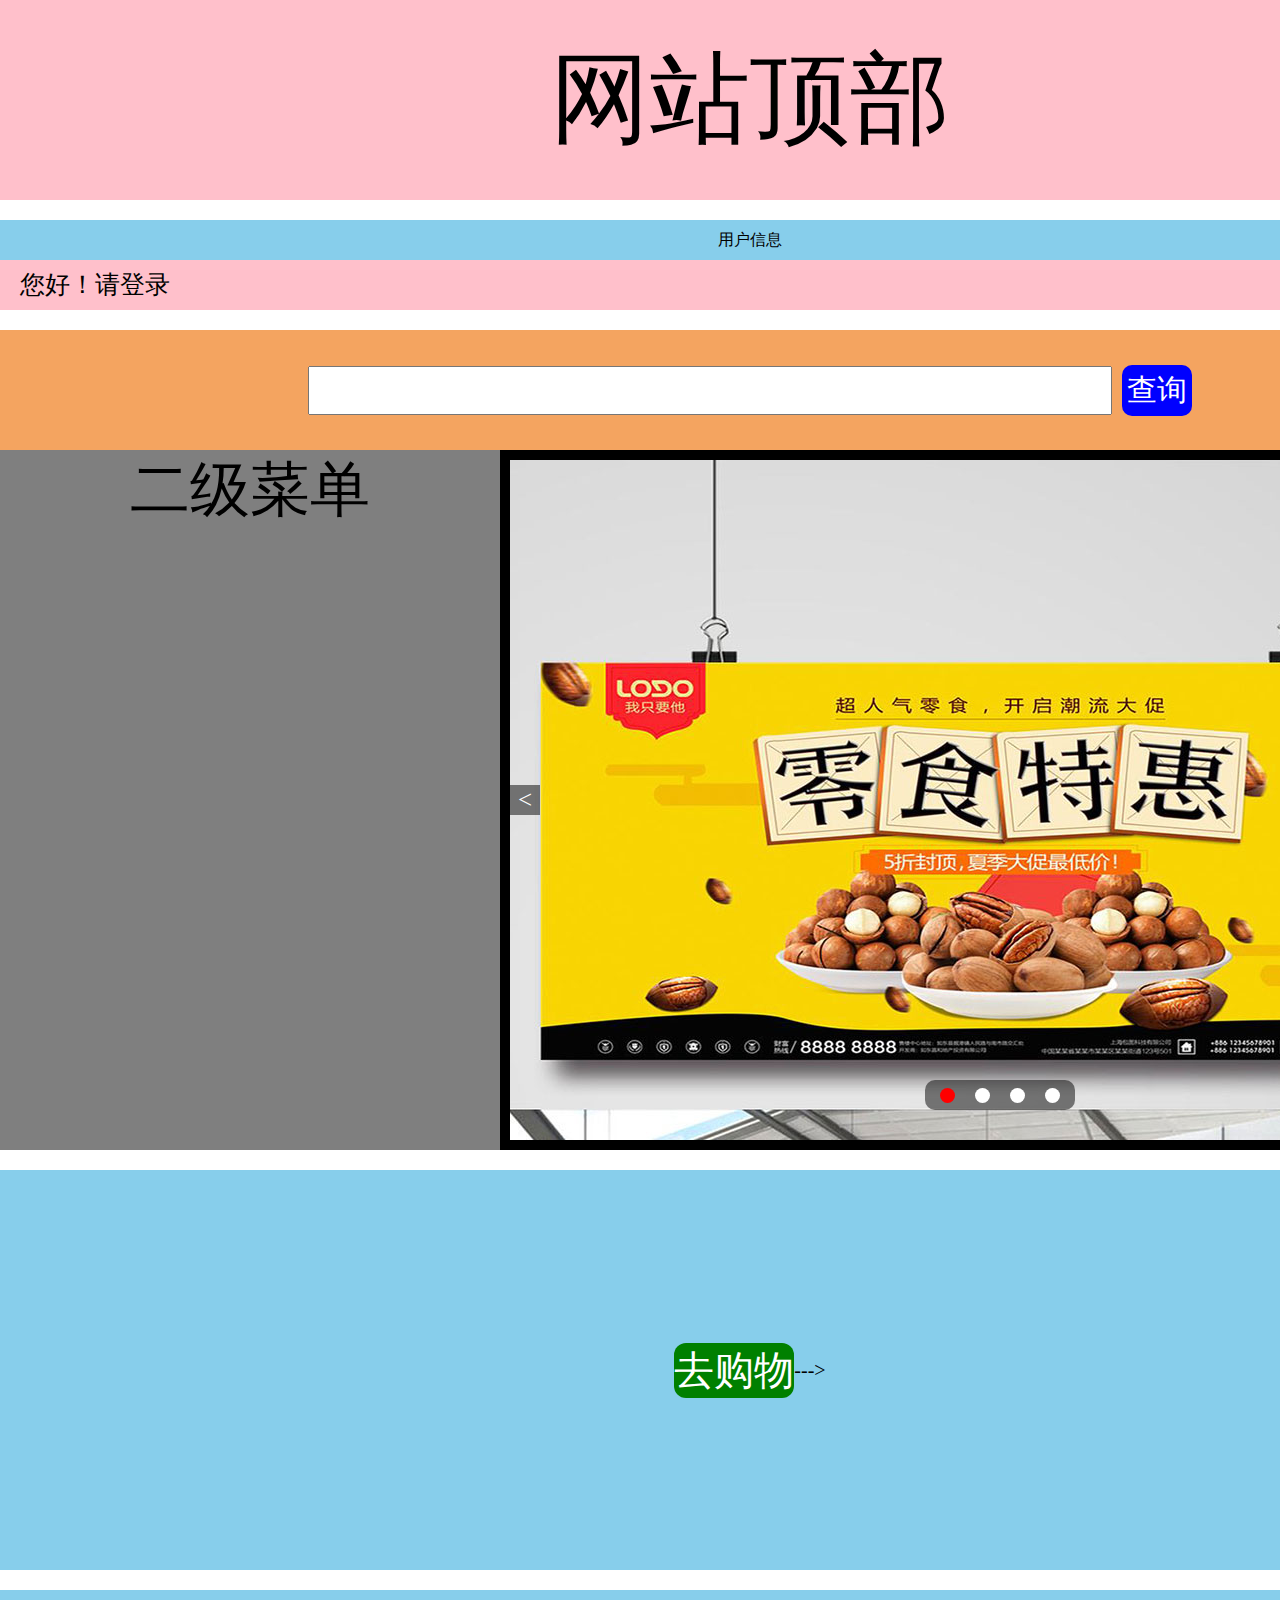
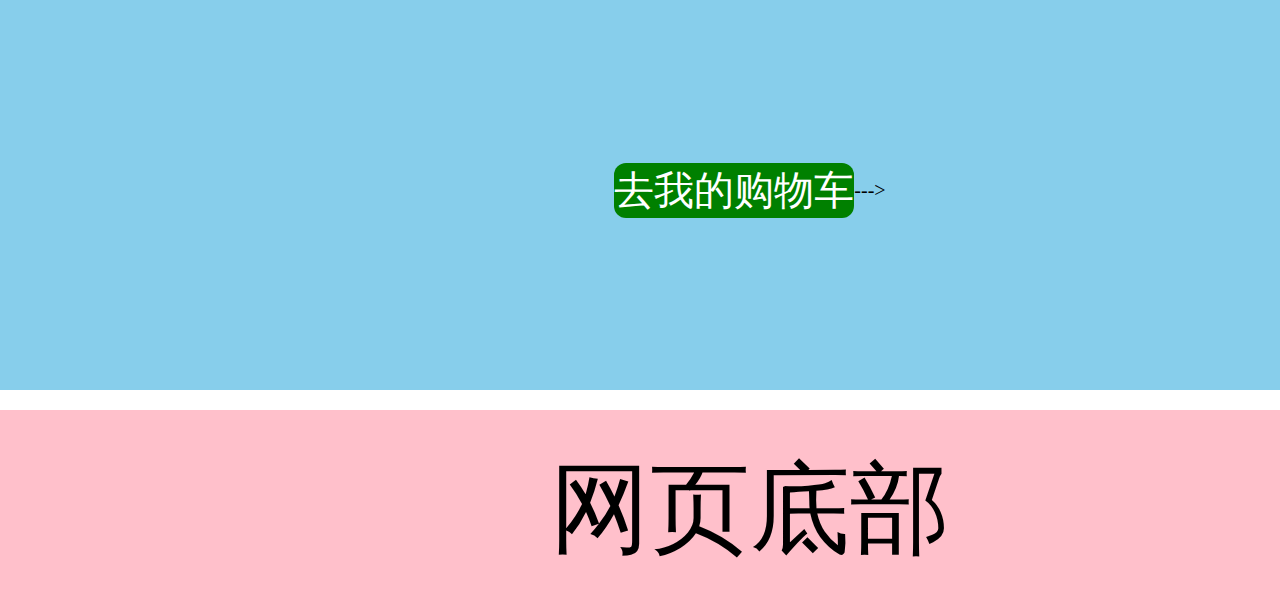
<file: index.html>
<!DOCTYPE html>
<html lang="en">
<head>
    <meta charset="UTF-8">
    <meta name="viewport" content="width=device-width, initial-scale=1.0">
    <title>网站首页</title>
    <link rel="stylesheet" href="./css/index_HF.css">
    <link rel="stylesheet" href="./css/public.css">
    <link rel="stylesheet" href="./css/index_search.css">
    <link rel="stylesheet" href="./css/index_middle.css">
    <link rel="stylesheet" href="./css/index_nav.css">
    <link rel="stylesheet" href="./css/index_nav_bar.css">
    <link rel="stylesheet" href="./css/index_nav_banner.css">
    <link rel="stylesheet" href="./css/index_shop.css">
    <link rel="stylesheet" href="./css/index_cart..css">
</head>
<body>
    <script src="./jQuery/jquery.min.js"></script>
    <script src="./js/public.js"></script>
    <script src="./js/index.js"></script>
    <script src="./js/callall.js"></script>
    <script src="./js/banner.js"></script>

    <header class="center">网站顶部</header>
    <div class="middle center">
        <p class="up">用户信息</p>
        <a href="./login.html" class="off">您好！请登录</a>
        <p class="on hide">您好！王皓</p>
        <p class="back">[退出]</p>
    </div>
    <!-- search搜索框 -->
    <div class="search center">
        <input class="ipt" type="text">
        <span class="cha">查询</span>
    </div>
    <div class="nav center">
        <div class="bar">二级菜单</div>
        <div class="box" name="banner1">
            <ul></ul>
            <ol></ol>
            <div>
                <a name="l" href="JavaScript:;">&lt;</a>
                <a name="r" href="JavaScript:;">&gt;</a>
            </div>
        </div>
        <script>
            const imgArr1 = [
                { path: '01.jpg', width: 490, height: 340, size: 127 },
                { path: '02.jpg', width: 490, height: 340, size: 128 },
                { path: '03.jpg', width: 490, height: 340, size: 129 },
                { path: '04.jpg', width: 490, height: 340, size: 130 },
            ];

            const oBox1 = document.querySelector('[name="banner1"]');

            const bannerObj1 = new Banner( oBox1 , imgArr1 );

            bannerObj1.init();
        </script>
    </div>
    <div class="shop center">
        <a class="" href="./shop_list.html">去购物</a>
        --->
    </div>
    <!-- cart购物车 -->
    <div class="cart center">
        <a class="" href="./cart.html">去我的购物车</a>
        --->
    </div>
    <footer class="center">网页底部</footer>

    
</body>
</html>
</file>
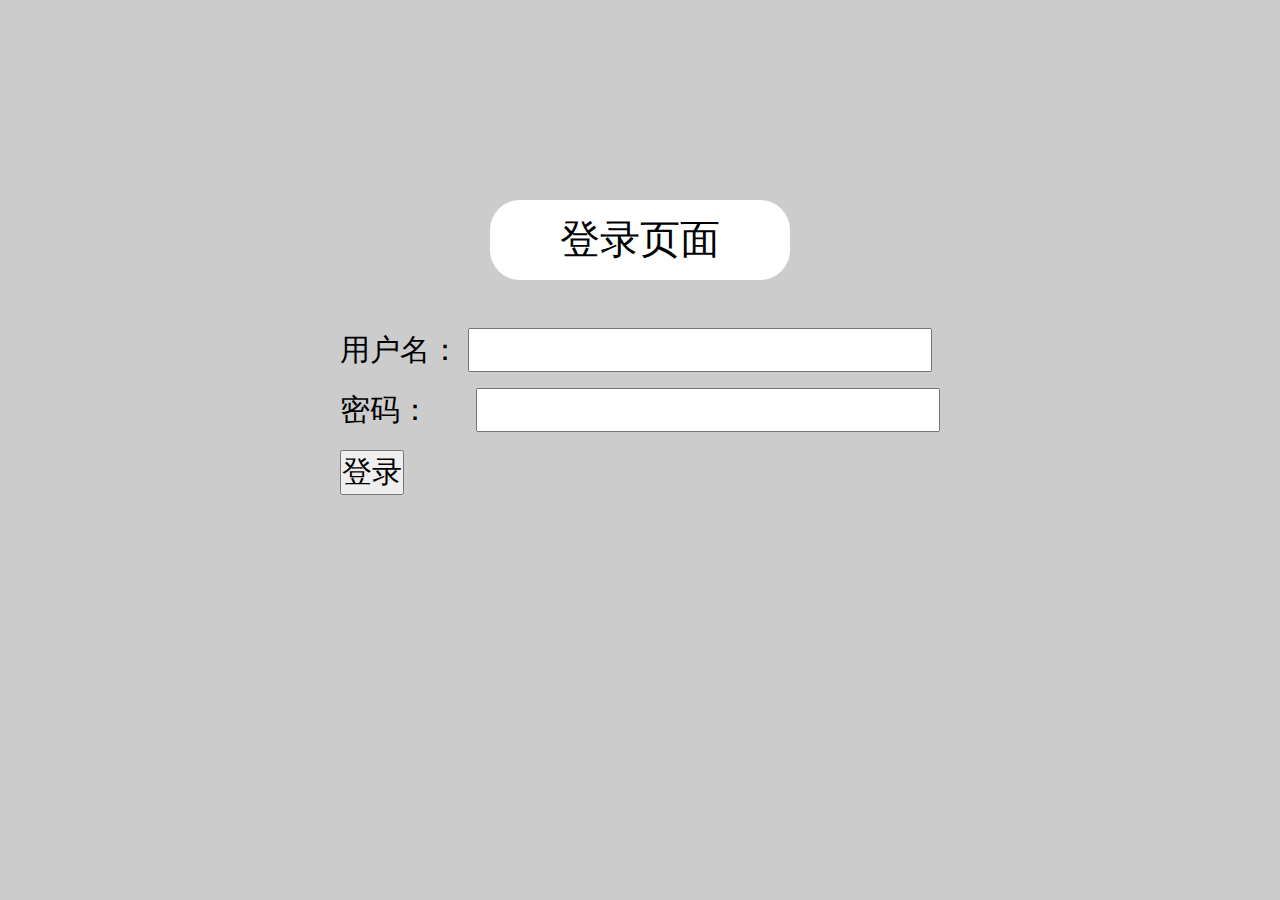
<file: login.html>
<!DOCTYPE html>
<html lang="en">
<head>
    <meta charset="UTF-8">
    <meta name="viewport" content="width=device-width, initial-scale=1.0">
    <title>登录页面</title>
    <link rel="stylesheet" href="./css/public.css">
    <link rel="stylesheet" href="./css/llogin_UP.css">
    <style>
        html{
            display: flex;
            justify-content: center;
            align-items: center;
            background: rgba(0, 0, 0, 0.2);
        }
        .login{
            width: 300px;
            height: 80px;
            margin: auto;
            border-radius: 30px;
            line-height: 80px;
            text-align: center;
            background-color:white;
            display: block;
            font-size: 40px;
            font-weight: 50;
            margin-top: 200px;
            margin-bottom: 50px;
        }
        
    </style>
</head>
<body>


    <div class="login">登录页面</div>
    <div class="userName">
        用户名：<input type="text" id="username"><br>
    </div>
    <div class="passWord">
        密码：<input type="password" id="password">
    </div>
    <button class="in">登录</button>


    <script src="./jQuery/jquery.min.js"></script>
    <script src="./js/login.js"></script>
    <script src="./js/public.js"></script>
</body>
</html>
</file>
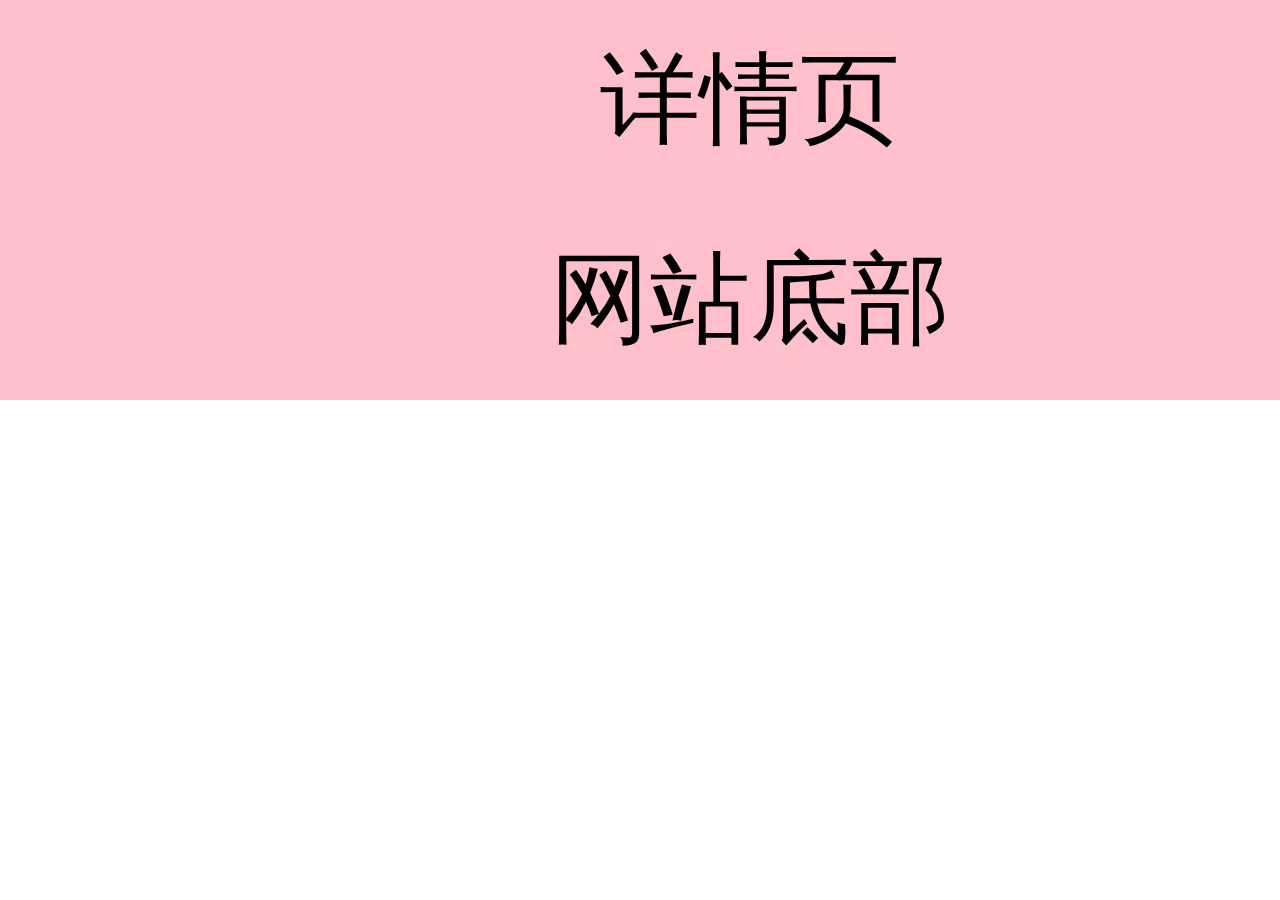
<file: shop_details.html>
<!DOCTYPE html>
<html lang="en">
<head>
    <meta charset="UTF-8">
    <meta name="viewport" content="width=device-width, initial-scale=1.0">
    <title>Document</title>
    <link rel="stylesheet" href="./css/public.css">
    <link rel="stylesheet" href="./css/index_HF.css">
</head>
<body>
    <header class="center">详情页</header>

    <div class="middle center"></div>

    <footer class="center">网站底部</footer>
</body>
</html>
</file>
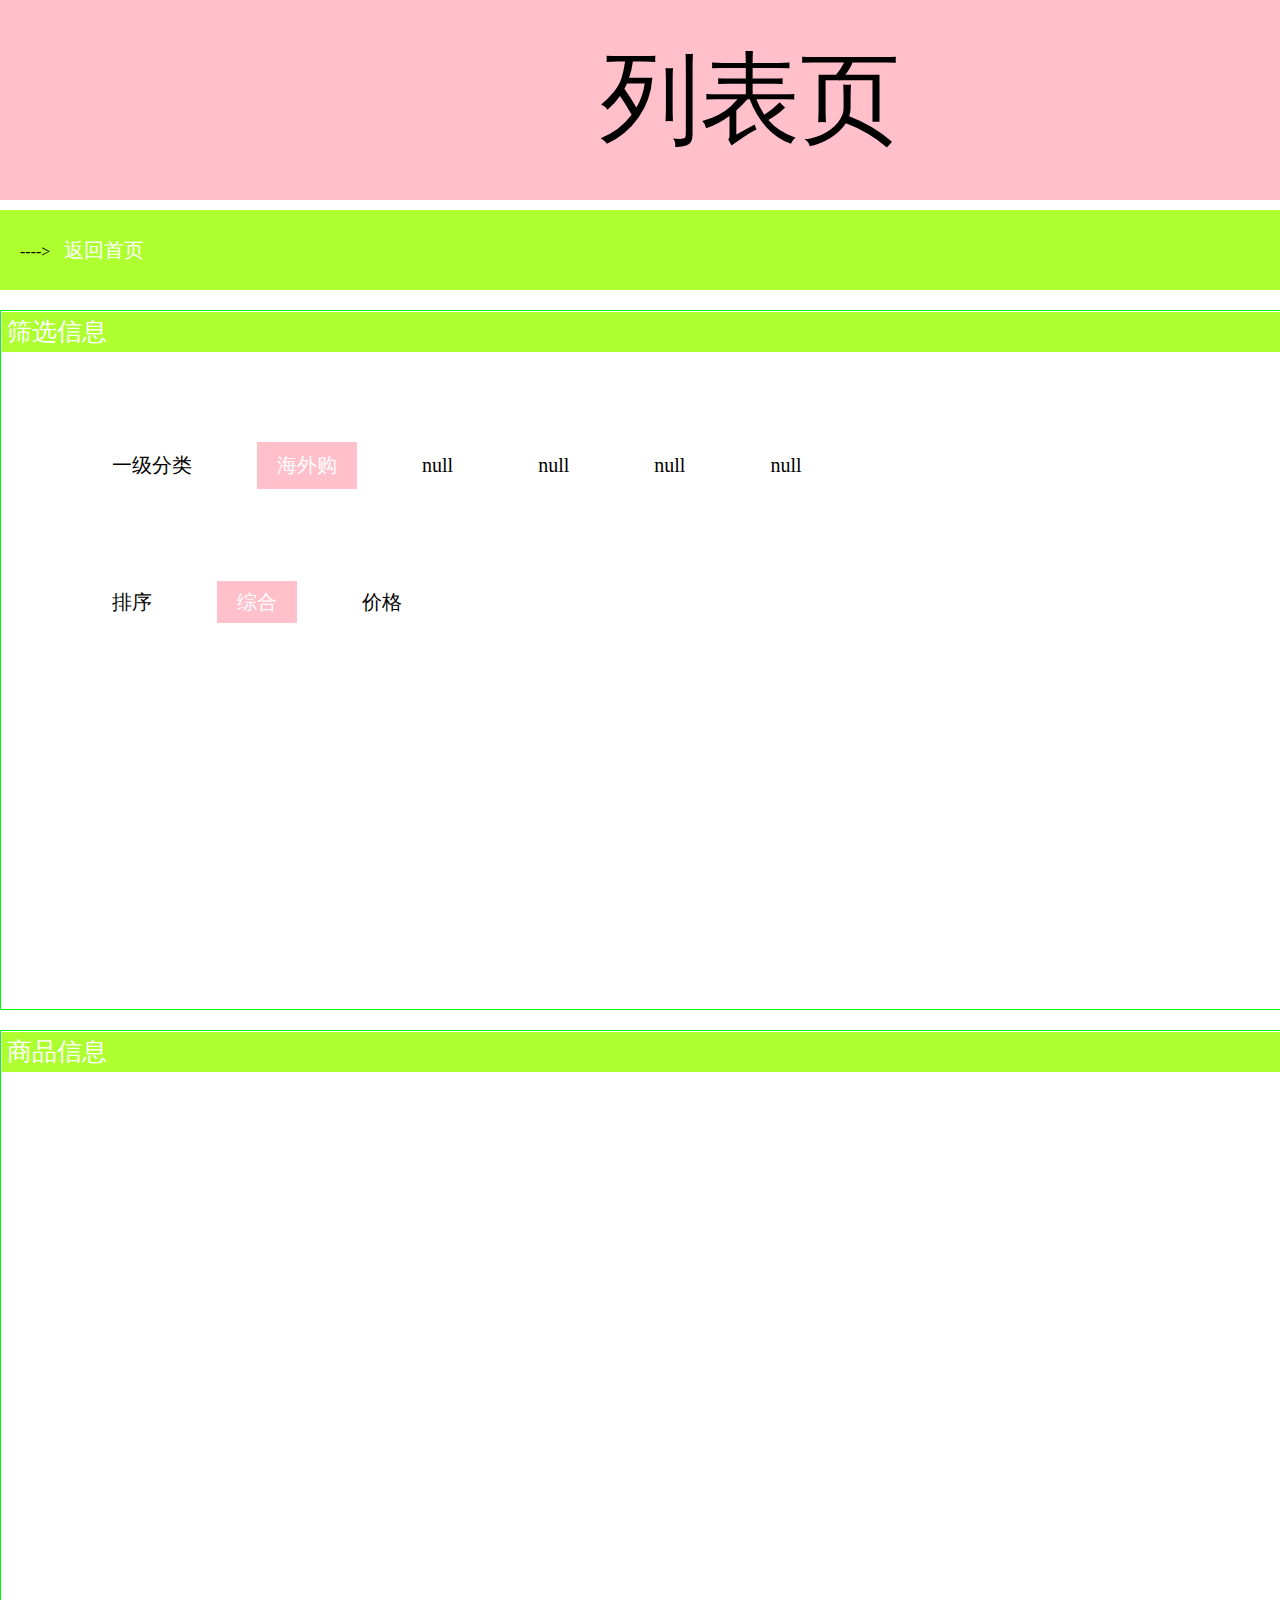
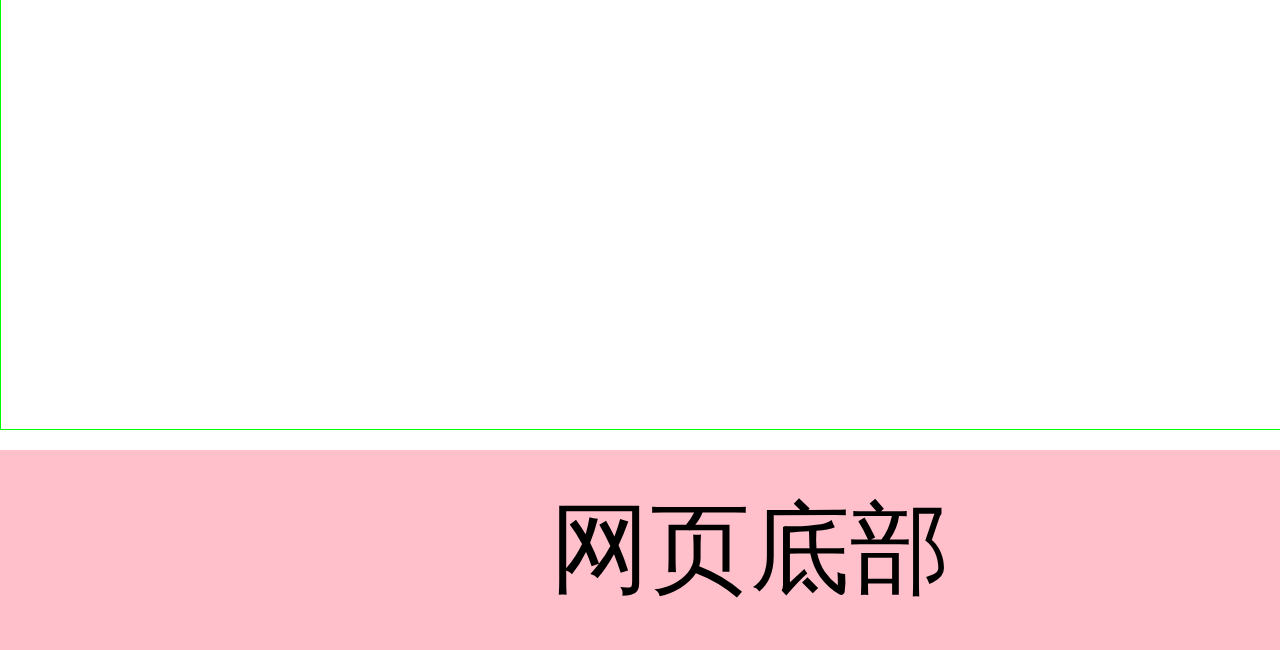
<file: shop_list.html>
<!DOCTYPE html>
<html lang="en">
<head>
    <meta charset="UTF-8">
    <meta name="viewport" content="width=device-width, initial-scale=1.0">
    <title>列表页</title>
    <link rel="stylesheet" href="./css/public.css">
    <link rel="stylesheet" href="./css/index_HF.css">
    <link rel="stylesheet" href="./css/index_shop_list.css">
</head>
<body>

    <script src="./jQuery/jquery.min.js"></script>
    <script src="./js/list.js"></script>


    <header class="center">列表页</header>
    <div class="back center">
        ---->
        <a href="./index.html">返回首页</a>
    </div>

    <!-- screen筛选 -->
    <div class="screen center">
        <p class="up">筛选信息</p>
        <div class="content">
            <ul>
                <!-- 一级分类 -->
                <li class="scr_one">
                    <div class="big">一级分类</div>
                    <div class="active">海外购</div>
                    <div>null</div>
                    <div>null</div>
                    <div>null</div>
                    <div>null</div>
                </li>
                <!-- sort排序 -->
                <li class="scr_sort">
                    <div class="sort">排序</div>
                    <div class="positive active" data-sort="id">综合</div>
                    <div class="reverse" data-sort="price">价格</div>
                </li>
            </ul>
        </div>
    </div>

    <!-- shop massage商品信息 -->
    <div class="list center">
        <p class="up">商品信息</p>
        <div class="content">
            <ul class="">
                
            </ul>
        </div>
    </div>
    <footer class="center">网页底部</footer>
</body>
</html>
</file>
<file: css/index_HF.css>
header,footer{
    height: 200px;
    display: flex;
    justify-content: center;
    align-items: center;
    font-size: 100px;
    background-color: pink;
}
</file>
<file: css/public.css>
*{
    margin: 0;
    padding: 0;
}

ul,ol,li{
    list-style: none;
}

a{
    text-decoration: none;
}
.center{
    width: 1500px;
    margin: auto;
}
</file>
<file: css/index_search.css>
.search{
    height: 120px;
    background-color: sandybrown;
    display: flex;
    justify-content: center;
    align-items: center;
    font-size: 30px;
}

.search>.ipt{
    width: 800px;
    font-size: 40px;
    margin-right: 10px;
}

.search>.cha{
    cursor: pointer;
    background: blue;
    border-radius: 10px;
    color: #ffffff;
    padding: 5px;
    box-sizing: border-box;
}

.search>.cha:active{
    background: skyblue;
}
</file>
<file: css/index_middle.css>
.middle{
    height: 90px;    
    background-color: pink;
    margin: 20px auto;
}

.middle>.up{
    display: block;
    height: 40px;
    line-height: 40px;
    background: skyblue;
    text-align: center;
}

.middle>.off,.on,.back{
    line-height: 50px;
    display: inline-block;
    font-size: 25px;
    margin-left: 20px;
    color: #000000;
    /* background-color: burlywood; */
    border-radius: 10px;
    border: none;
    outline: none;
    cursor: pointer;
    text-decoration: none;
    
}
.middle>.exit{
    display: none;
}
.middle>.hide{
    display: none;
}
</file>
<file: css/index_nav.css>
.nav{
    height: 700px;
    display: flex;
    /* background-color: purple; */
    margin-bottom: 20px;
}
</file>
<file: css/index_nav_bar.css>
.nav>.bar{
    width: 500px;
    background-color: rgba(0, 0, 0, 0.5);
    text-align: center;
    font-size: 60px;
}
</file>
<file: css/index_nav_banner.css>
ul,li,ol {
    list-style: none;
}

a,a:active,a:hover {
    text-decoration: none;
    color: #fff;

}

img {
    display: block;
    width: 100%;
    height: 100%;
}

.nav>.box {
    width: 100%;
    border: 10px solid #000;
    position: relative;
    overflow: hidden;
    flex: 1;
}

.nav>.box>ul {
    width: 100%;
    height: 100%;
    position: absolute;
    top: 0;
    left: 0;
}

.nav>.box>ul::after {
    display: block;
    clear: both;
    content: '';
}

.nav>.box>ul>li {
    width: 980px;
    height: 680px;
    float: left;
    display: flex;
    justify-content: center;
    align-items: center;
}

.nav>.box>ol {
    height: 20px;
    background: rgba(0, 0, 0, .5);
    position: absolute;
    bottom: 30px;
    left: 50%;
    transform: translateX(-50%);
    border-radius: 10px;
    display: flex;
    justify-content: center;
    align-items: center;
    padding: 5px 5px;
}

.nav>.box>ol>li {
    width: 15px;
    height: 15px;
    border-radius: 50%;
    background: #fff;
    margin: 10px;
}

.nav>.box>ol>li.active {
    background: red;
}

.nav>.box>div {
    width: 100%;
    height: 40px;
    position: absolute;
    left: 0;
    top: 50%;
    transform: translateY(-50%);
    display: flex;
    justify-content: space-between;
    align-items: center;
}

.nav>.box>div>a {
    display: block;
    width: 30px;
    height: 30px;
    font-size: 25px;
    background: rgba(0, 0, 0, .5);
    display: flex;
    justify-content: center;
    align-items: center;
}
</file>
<file: css/index_shop.css>
.shop{
    height: 400px;
    background-color: skyblue;
    margin-bottom: 20px;
    display: flex;
    justify-content: center;
    align-items: center;
    font-size: 20px;
}
.shop>a{
    font-size: 40px;
    border-radius: 12px;
    border: none;
    background-color:green;
    color: white;
    outline: none;
    cursor: pointer;
}
</file>
<file: css/index_cart..css>
.cart{
    height: 400px;
    background-color: skyblue;
    margin-bottom: 20px;
    display: flex;
    justify-content: center;
    align-items: center;
    font-size: 20px;
}
.cart>a{
    font-size: 40px;
    border-radius: 12px;
    border: none;
    background-color: green;
    color: white;
    outline: none;
    cursor: pointer;
}
</file>
<file: css/llogin_UP.css>
.userName,.passWord{
    width: 600px;
    height: 40px;
    font-size: 30px;
    display: flex;
    justify-content: space-between;
    align-items: center;
    margin-top: 20px;
}

div>input{
    display: block;
    width: 460px;
    height: 40px;   
}

button{
    margin-top: 20px;
    font-size: 30px;
}
</file>
<file: css/index_shop_list.css>
.back{
    height: 80px;
    line-height: 80px;
    background: greenyellow;
    margin: 10px auto;
    padding-left: 20px;
    box-sizing: border-box;
}
.back>a{
    display: inline;
    font-size: 20px;
    /* background: pink; */
    color: #ffffff;
    margin-left: 10px;
}

.screen,.list{
    border: 1px solid #0f0f;
    margin: 20px auto;
    padding: 1px;
    box-sizing: border-box;
}
.screen{
    height: 700px;
}
.list{
    height: 1000px;
}

.screen>p,.list>p{
    height: 40px;
    line-height: 40px;
    background: greenyellow;
    font-size: 25px;
    padding-left: 5px;
    color: #ffffff;
}

.screen>.content{
    width: 100%;
    height: 100%;
}
.screen>.content>ul{
    margin: 30px;
    font-size: 20px;
    display: flex;
    flex-direction: column;
}

.screen>.content>ul>li{
   margin: 40px;
}
.screen>.content>ul>.scr_one>div{
    display: inline-block;
    margin: 20px;
    padding: 10px 20px;
    box-sizing: border-box;
    cursor: pointer;
}

.screen>.content>ul>.scr_one>div.active,
.screen>.content>ul>.scr_one>div:hover{
    background: pink;
    color: #ffffff;
}

.screen>.content>ul>.scr_one>.big:hover{
    background: none;
    color: #000000;
}

.screen>.content>ul>.scr_sort>.sort:hover{
    background: none;
    color: #000000;
}
.screen>.content>ul>.scr_sort>div{
    display: inline;
    margin: 20px;
    padding: 10px 20px;
    box-sizing: border-box;
    cursor: pointer;
}

.screen>.content>ul>.scr_sort>div.active,
.screen>.content>ul>.scr_sort>div:hover{
    background: pink;
    color: #ffffff;
}

.list>.content{
    width: 100%;
    height: 956px;
    /* background: red; */
}

.list>.content>ul{
    width: 100%;
    height: 100%;
}

.list>.content>ul>li{
    width: 300px;
    height: 400px;
    float: left;
    border: 1px solid greenyellow;
    margin-top: 50px;
    margin-left: 60px;
    padding: 5px;
    box-sizing: border-box;
}

.list>.content>ul>li>a{
    display: block;
    width: 100%;
    height: 280px;
    background: yellow;
}

.list>.content>ul>li>a>img{
    width: 100%;
    height: 100%;
}

.list>.content>ul>li>.p1{
    width: 100%;
    height: 30px;
    padding: 5px;
    box-sizing: border-box;
    overflow: hidden;
}

.list>.content>ul>li>.p2{
    width: 100%;
    height: 30px;
    line-height: 30px;
    /* background: red; */
    padding-left: 150px;
    box-sizing: border-box;
}

.list>.content>ul>li>.p3{
    height: 30px;
    line-height: 30px;
    margin-top: 10px;
    display: flex;
    justify-content: space-around;
    align-items: center;
}

.list>.content>ul>li>.p3>button{
    font-size: 20px;
    background: darkblue;
    color: #ffffff;
    outline: none;
    padding: 3px;
    box-sizing: border-box;
    border-radius: 5px;
    cursor: pointer;
}

.list>.content>ul>li>.p3>#btn2{
    background: brown;
}
</file>
